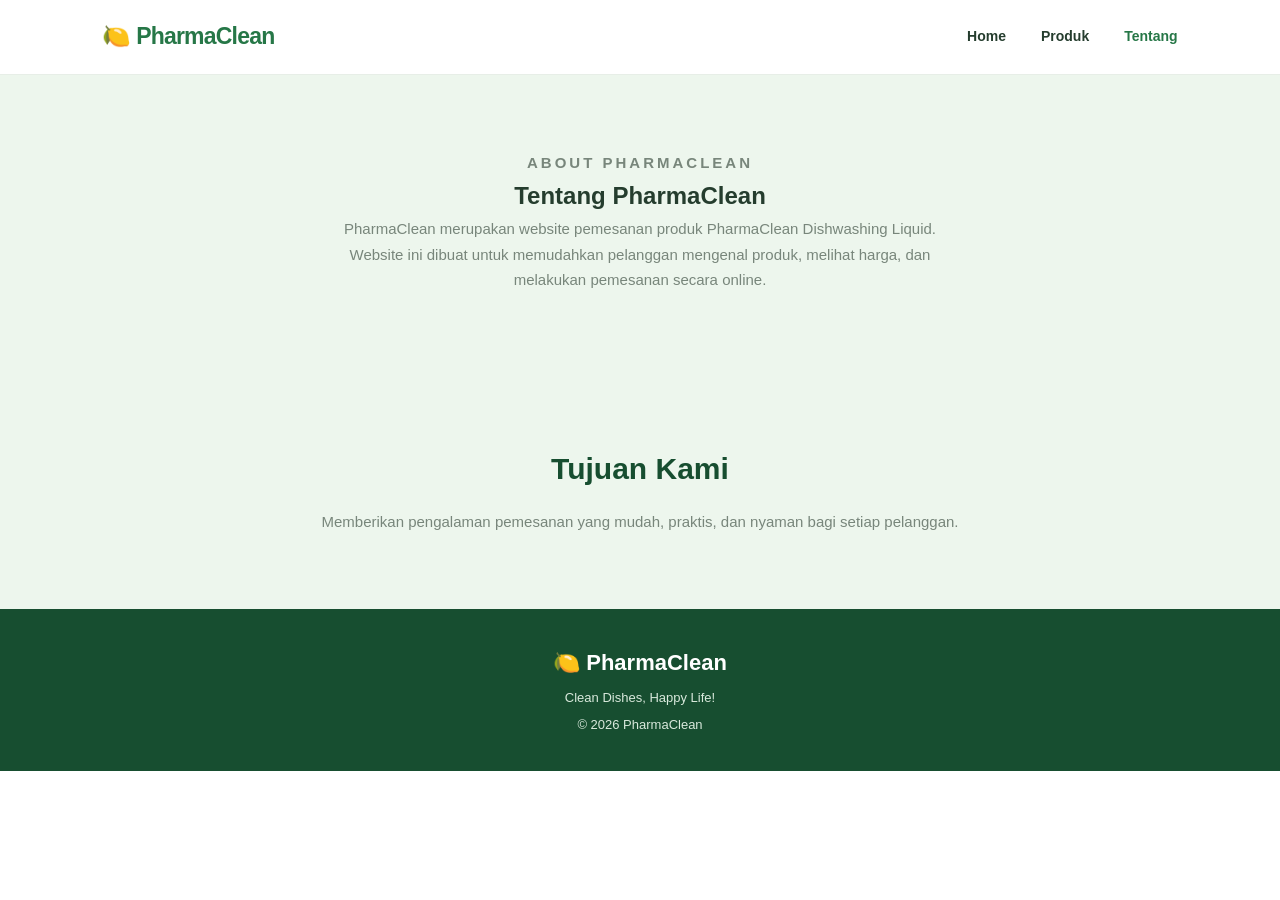
<file: tentang.html>
<!DOCTYPE html>
<html lang="id">

<head>
    <meta charset="UTF-8">

    <!-- Menyesuaikan tampilan dengan ukuran layar -->
    <meta name="viewport" content="width=device-width, initial-scale=1.0">

    <!-- Judul halaman -->
    <title>Tentang - PharmaClean</title>

    <!-- Menghubungkan file CSS -->
    <link rel="stylesheet" href="style.css">
</head>

<body>

    <!-- NAVBAR -->
    <header class="navbar">

        <div class="logo">
            🍋 PharmaClean
        </div>

        <nav>
            <a href="index.html">Home</a>
            <a href="produk.html">Produk</a>
            <a href="tentang.html" class="active">Tentang</a>
        </nav>

    </header>


    <!-- KONTEN HALAMAN TENTANG -->
    <main>

        <section class="tentang">

            <p class="subtitle">ABOUT PHARMACLEAN</p>

            <h1>Tentang PharmaClean</h1>

            <p>
                PharmaClean merupakan website pemesanan
                produk PharmaClean Dishwashing Liquid.
            </p>

            <p>
                Website ini dibuat untuk memudahkan pelanggan
                mengenal produk, melihat harga, dan melakukan
                pemesanan secara online.
            </p>

        </section>


        <!-- BAGIAN TUJUAN -->
        <section class="tentang">

            <h2>Tujuan Kami</h2>

            <p>
                Memberikan pengalaman pemesanan yang mudah,
                praktis, dan nyaman bagi setiap pelanggan.
            </p>

        </section>

    </main>


    <!-- FOOTER -->
    <footer>

        <h3>🍋 PharmaClean</h3>

        <p>Clean Dishes, Happy Life!</p>

        <p>&copy; 2026 PharmaClean</p>

    </footer>

</body>
</html>
</file>
<file: style.css>
/* =====================================================
   PHARMACLEAN
   Tema: Fresh Lemon
   Warna utama: Hijau, Putih, dan Kuning Lemon
===================================================== */


/* =====================================================
   1. RESET DAN PENGATURAN DASAR
===================================================== */

/* Menghilangkan jarak bawaan browser dan menyamakan
   perhitungan ukuran seluruh elemen. */
* {
    margin: 0;
    padding: 0;
    box-sizing: border-box;
}

/* Membuat perpindahan halaman terasa lebih halus. */
html {
    scroll-behavior: smooth;
}

/* Pengaturan dasar untuk seluruh halaman website. */
body {
    font-family: 'Segoe UI', Arial, sans-serif;
    background: #ffffff;
    color: #253d2e;
    line-height: 1.7;
}

/* Variabel warna agar mudah digunakan dan diubah. */
:root {
    --green: #267747;
    --dark-green: #174e30;
    --light-green: #edf6ed;
    --lemon: #e6ed9c;
    --text: #253d2e;
    --muted: #78867b;
    --border: #e7eee7;
    --white: #ffffff;
}


/* =====================================================
   2. NAVBAR / MENU NAVIGASI
===================================================== */

.navbar {
    width: 100%;
    min-height: 75px;
    padding: 15px 8%;

    display: flex;
    align-items: center;
    justify-content: space-between;

    background: var(--white);
    border-bottom: 1px solid var(--border);

    position: sticky;
    top: 0;
    z-index: 100;
}

/* Tulisan logo PharmaClean. */
.logo {
    font-size: 23px;
    font-weight: 800;
    color: var(--green);
    letter-spacing: -0.8px;
}

/* Mengatur posisi menu navigasi. */
.navbar nav {
    display: flex;
    align-items: center;
    gap: 35px;
}

/* Tampilan tulisan menu. */
.navbar nav a {
    color: var(--text);
    text-decoration: none;
    font-size: 14px;
    font-weight: 600;
    transition: 0.3s;
}

/* Efek ketika menu disentuh atau diarahkan kursor. */
.navbar nav a:hover {
    color: var(--green);
}

/* Menandai halaman yang sedang dibuka. */
.navbar nav a.active {
    color: var(--green);
    font-weight: 800;
}


/* =====================================================
   3. HERO SECTION / HALAMAN HOME
===================================================== */

.hero {
    min-height: 570px;
    padding: 75px 10%;

    display: flex;
    align-items: center;
    justify-content: space-between;
    gap: 60px;

    background: #f5f9f2;
}

/* Bagian tulisan pada hero. */
.hero-content {
    flex: 1;
    max-width: 520px;
}

/* Tulisan kecil di atas judul. */
.subtitle {
    color: var(--green);
    font-size: 12px;
    font-weight: 800;
    letter-spacing: 3px;
    margin-bottom: 18px;
}

/* Judul utama halaman Home. */
.hero-content h1 {
    color: var(--dark-green);
    font-size: clamp(38px, 5vw, 58px);
    line-height: 1.15;
    letter-spacing: -2px;
    margin-bottom: 22px;
}

/* Deskripsi pada hero. */
.hero-content p:not(.subtitle) {
    color: var(--muted);
    font-size: 16px;
    margin-bottom: 30px;
    max-width: 430px;
}

/* Bagian foto produk pada hero. */
.hero-image {
    flex: 1;
    display: flex;
    align-items: center;
    justify-content: center;
    min-width: 0;
}

/* Mengatur foto agar tidak terpotong. */
.hero-image img {
    display: block;
    width: 100%;
    max-width: 460px;
    max-height: 420px;
    object-fit: contain;
    border-radius: 12px;
}


/* =====================================================
   4. TOMBOL WEBSITE
===================================================== */

.btn {
    display: inline-flex;
    align-items: center;
    justify-content: center;

    padding: 14px 30px;

    background: var(--green);
    color: var(--white);

    border: none;
    border-radius: 8px;

    text-decoration: none;
    font-family: inherit;
    font-size: 14px;
    font-weight: 700;

    cursor: pointer;
    transition: 0.3s;
}

/* Efek hover pada tombol. */
.btn:hover {
    background: var(--dark-green);
    transform: translateY(-2px);
}


/* =====================================================
   5. HALAMAN PRODUK
===================================================== */

.produk {
    padding: 90px 8%;
    text-align: center;
}

.produk .subtitle {
    margin-bottom: 8px;
}

.produk h2 {
    font-size: 36px;
    color: var(--dark-green);
    margin-bottom: 45px;
    letter-spacing: -1px;
}

/* Kartu yang menampilkan produk. */
.product-card {
    width: 100%;
    max-width: 370px;
    margin: auto;
    padding: 25px;

    background: var(--white);
    border: 1px solid var(--border);
    border-radius: 16px;

    box-shadow: 0 12px 35px rgba(32, 77, 45, 0.07);
    transition: 0.3s;
}

/* Efek ketika kartu produk diarahkan kursor. */
.product-card:hover {
    transform: translateY(-5px);
    box-shadow: 0 16px 40px rgba(32, 77, 45, 0.12);
}

/* Foto produk. */
.product-card img {
    width: 100%;
    height: 260px;
    object-fit: contain;
    display: block;
}

/* Nama produk. */
.product-card h3 {
    font-size: 18px;
    color: var(--dark-green);
    margin: 18px 0 8px;
}

/* Harga produk. */
.price {
    color: var(--green);
    font-size: 25px;
    font-weight: 800;
    margin-bottom: 10px;
}

/* Deskripsi produk. */
.product-card p:not(.price) {
    color: var(--muted);
    font-size: 14px;
    margin-bottom: 22px;
}


/* =====================================================
   6. HALAMAN TENTANG
===================================================== */

.tentang {
    padding: 75px 10%;
    text-align: center;
    background: var(--light-green);
}

.tentang h2 {
    font-size: 30px;
    color: var(--dark-green);
    margin-bottom: 15px;
}

.tentang p {
    max-width: 650px;
    margin: auto;
    color: var(--muted);
    font-size: 15px;
}


/* =====================================================
   7. FOOTER / BAGIAN BAWAH WEBSITE
===================================================== */

footer {
    background: var(--dark-green);
    color: var(--white);
    text-align: center;
    padding: 35px 20px;
}

footer h3 {
    font-size: 22px;
    margin-bottom: 5px;
}

footer p {
    color: #d9e9dc;
    font-size: 13px;
    margin-top: 5px;
}


/* =====================================================
   8. HALAMAN PEMESANAN
===================================================== */

/* Latar belakang halaman pemesanan. */
.order-section {
    min-height: 100vh;
    padding: 65px 8%;
    background: #f5f9f2;
}

/* Judul halaman pemesanan. */
.order-heading {
    text-align: center;
    margin-bottom: 40px;
}

.order-heading h1 {
    color: var(--dark-green);
    font-size: 36px;
    margin-bottom: 8px;
}

.order-heading p:not(.subtitle) {
    color: var(--muted);
}

/* Membagi halaman menjadi bagian produk dan formulir. */
.order-container {
    max-width: 1000px;
    margin: auto;

    display: grid;
    grid-template-columns: 0.9fr 1.2fr;
    gap: 30px;

    align-items: start;
}

/* Kartu produk dan formulir pemesanan. */
.order-product,
.order-form {
    background: var(--white);
    padding: 30px;
    border-radius: 16px;
    border: 1px solid var(--border);
    box-shadow: 0 10px 30px rgba(32, 77, 45, 0.06);
}

/* Bagian informasi produk. */
.order-product {
    text-align: center;
}

.order-product img {
    width: 100%;
    height: 270px;
    object-fit: contain;
}

.order-product h2 {
    font-size: 19px;
    color: var(--dark-green);
    margin-top: 15px;
}

/* Judul formulir. */
.order-form h2 {
    color: var(--dark-green);
    font-size: 23px;
    margin-bottom: 20px;
}

/* Label setiap kolom formulir. */
.order-form label {
    display: block;
    color: var(--text);
    font-size: 14px;
    font-weight: 700;
    margin: 17px 0 7px;
}

/* Kolom input dan textarea. */
.order-form input,
.order-form textarea {
    display: block;
    width: 100%;
    padding: 13px 14px;

    background: #fbfdfb;
    border: 1px solid #dce7dc;
    border-radius: 8px;

    font-family: inherit;
    font-size: 14px;

    outline: none;
    transition: 0.3s;
}

/* Efek ketika kolom formulir dipilih. */
.order-form input:focus,
.order-form textarea:focus {
    border-color: var(--green);
    background: var(--white);
}

/* Mengizinkan tinggi textarea diubah pengguna. */
.order-form textarea {
    resize: vertical;
}

/* Kotak total harga pesanan. */
.total-box {
    margin: 25px 0;
    padding: 20px;
    background: var(--light-green);
    border-radius: 10px;
}

.total-box p {
    color: var(--muted);
    font-size: 14px;
}

.total-box h2 {
    color: var(--green);
    font-size: 27px;
    margin-top: 5px;
}

/* Tombol kirim pesanan memenuhi lebar formulir. */
.order-btn {
    width: 100%;
    font-family: inherit;
}

/* Link kembali ke halaman sebelumnya. */
.back-link {
    display: block;
    margin-top: 18px;
    text-align: center;
    text-decoration: none;
    color: var(--green);
    font-size: 14px;
    font-weight: 700;
}


/* =====================================================
   9. HALAMAN PEMBAYARAN - TAMPILAN UTAMA
===================================================== */

/* Latar belakang halaman pembayaran. */
.payment-page {
    background: #f5f9f2;
}

/* Bagian utama halaman pembayaran. */
.payment-main {
    width: 100%;
    max-width: 1200px;
    min-height: 100vh;
    margin: auto;
    padding: 55px 6% 75px;
}

/* Bagian judul halaman pembayaran. */
.payment-header {
    text-align: center;
    margin-bottom: 35px;
}

.payment-label {
    display: inline-block;
    padding: 7px 16px;
    margin-bottom: 12px;

    background: #f0f4c9;
    color: var(--dark-green);

    border-radius: 30px;
    font-size: 11px;
    font-weight: 800;
    letter-spacing: 1.5px;
}

.payment-header h1 {
    color: var(--dark-green);
    font-size: clamp(28px, 4vw, 38px);
    line-height: 1.25;
    margin-bottom: 10px;
}

.payment-header p {
    color: var(--muted);
    font-size: 14px;
}

/* =====================================================
   10. LANGKAH PEMBAYARAN
===================================================== */

.payment-steps {
    max-width: 570px;
    margin: 0 auto 40px;

    display: flex;
    align-items: center;
    justify-content: center;
    gap: 12px;
}

/* Setiap langkah pembayaran. */
.step {
    display: flex;
    align-items: center;
    gap: 8px;

    color: var(--muted);
    font-size: 12px;
    font-weight: 700;
    white-space: nowrap;
}

/* Lingkaran nomor langkah. */
.step span {
    width: 30px;
    height: 30px;

    display: flex;
    align-items: center;
    justify-content: center;

    background: #e7ece7;
    color: var(--muted);

    border-radius: 50%;
    font-size: 12px;
}

/* Langkah yang sedang aktif. */
.step.active {
    color: var(--green);
}

.step.active span {
    background: var(--green);
    color: var(--white);
}

/* Garis pemisah antarlangkah. */
.step-line {
    width: 55px;
    height: 2px;
    background: #dce6dc;
}


/* =====================================================
   11. SUSUNAN KONTEN PEMBAYARAN
===================================================== */

/* Membuat dua kolom: informasi dan ringkasan. */
.payment-layout {
    display: grid;
    grid-template-columns: 1.35fr 0.85fr;
    gap: 25px;
    align-items: start;
}

/* Kolom kiri dan kanan. */
.payment-left,
.payment-right {
    min-width: 0;
}

/* Mengatur jarak antar kartu di kolom kiri. */
.payment-left {
    display: flex;
    flex-direction: column;
    gap: 22px;
}

/* Kartu informasi pembayaran. */
.payment-box {
    background: var(--white);
    border: 1px solid var(--border);
    border-radius: 16px;
    padding: 27px;

    box-shadow: 0 10px 30px rgba(32, 77, 45, 0.05);
}

/* Bagian judul setiap kartu. */
.payment-box-heading {
    display: flex;
    align-items: center;
    gap: 12px;
    margin-bottom: 22px;
}

.payment-box-heading h2 {
    color: var(--dark-green);
    font-size: 19px;
}

/* Ikon kecil pada judul kartu. */
.order-icon {
    width: 42px;
    height: 42px;

    display: flex;
    align-items: center;
    justify-content: center;

    background: var(--light-green);
    border-radius: 12px;
    font-size: 20px;
}

/* Tulisan kecil penjelas informasi. */
.small-label {
    color: var(--muted);
    font-size: 12px;
    font-weight: 600;
}


/* =====================================================
   12. INFORMASI PRODUK PADA PEMBAYARAN
===================================================== */

.payment-product {
    display: flex;
    align-items: center;
    gap: 18px;

    padding: 17px;
    background: #f8fbf7;
    border: 1px solid var(--border);
    border-radius: 12px;
}

.payment-product-info {
    min-width: 0;
}

.payment-product-info h3 {
    color: var(--dark-green);
    font-size: 16px;
    margin-bottom: 5px;
}

.payment-product-info p {
    color: var(--muted);
    font-size: 13px;
}


/* =====================================================
   13. RINCIAN DATA PEMESAN
===================================================== */

.payment-details {
    display: flex;
    flex-direction: column;
    gap: 0;
}

/* Setiap baris informasi pemesan. */
.detail-item {
    display: flex;
    justify-content: space-between;
    align-items: flex-start;
    gap: 20px;

    padding: 14px 0;
    border-bottom: 1px solid var(--border);
}

.detail-item:last-child {
    border-bottom: none;
}

/* Nama keterangan dan isi data. */
.detail-item span {
    color: var(--muted);
    font-size: 13px;
}

.detail-item strong {
    color: var(--text);
    font-size: 13px;
    text-align: right;
    overflow-wrap: anywhere;
}

/* Baris alamat dibuat bertumpuk. */
.address-item {
    display: block;
}

.address-item strong {
    display: block;
    text-align: left;
    margin-top: 6px;
}


/* =====================================================
   14. INFORMASI REKENING / METODE PEMBAYARAN
===================================================== */

.payment-description {
    color: var(--muted);
    font-size: 13px;
    margin-bottom: 18px;
}

/* Kartu informasi rekening. */
.bank-card {
    padding: 22px;
    background: linear-gradient(135deg, #1d6139, #2d8a50);
    color: var(--white);
    border-radius: 14px;
    overflow: hidden;
}

/* Bagian atas kartu rekening. */
.bank-card-top {
    display: flex;
    justify-content: space-between;
    align-items: center;
    gap: 10px;
    margin-bottom: 25px;
}

.bank-card-top p {
    font-size: 12px;
    color: #e1f0e4;
}

/* Bagian isi kartu rekening. */
.bank-card-content {
    margin-bottom: 25px;
}

.bank-card-content p {
    color: #e1f0e4;
    font-size: 11px;
    margin-bottom: 5px;
}

.bank-card-content h3 {
    font-size: 21px;
    letter-spacing: 1px;
    overflow-wrap: anywhere;
}

/* Bagian bawah kartu rekening. */
.bank-card-bottom {
    display: flex;
    justify-content: space-between;
    align-items: flex-end;
    gap: 15px;
}

.bank-card-bottom p {
    color: #e1f0e4;
    font-size: 11px;
}

.bank-card-bottom strong {
    display: block;
    font-size: 13px;
    margin-top: 4px;
}

/* Catatan pembayaran berwarna kuning lembut. */
.payment-note {
    margin-top: 18px;
    padding: 15px;

    background: #fff9e8;
    border: 1px solid #f3e9c8;
    border-radius: 10px;

    color: #806a31;
    font-size: 12px;
}


/* =====================================================
   15. RINGKASAN TOTAL PEMBAYARAN
===================================================== */

/* Kartu ringkasan di kolom kanan. */
.checkout-card {
    position: sticky;
    top: 100px;

    background: var(--white);
    border: 1px solid var(--border);
    border-radius: 16px;
    padding: 27px;

    box-shadow: 0 10px 30px rgba(32, 77, 45, 0.07);
}

.checkout-card h2 {
    color: var(--dark-green);
    font-size: 20px;
    margin-bottom: 22px;
}

/* Bagian harga utama. */
.checkout-price {
    padding: 18px;
    background: var(--light-green);
    border-radius: 12px;
    margin-bottom: 20px;
}

.checkout-price p {
    color: var(--muted);
    font-size: 12px;
}

.checkout-price h3 {
    color: var(--green);
    font-size: 28px;
    margin-top: 5px;
}

/* Garis pemisah ringkasan. */
.checkout-divider {
    height: 1px;
    background: var(--border);
    margin: 18px 0;
}

/* Baris rincian harga. */
.checkout-row {
    display: flex;
    justify-content: space-between;
    gap: 15px;
    margin: 13px 0;
}

.checkout-row span {
    color: var(--muted);
    font-size: 13px;
}

.checkout-row strong {
    color: var(--text);
    font-size: 13px;
    text-align: right;
    overflow-wrap: anywhere;
}

/* Bagian total akhir. */
.checkout-total {
    display: flex;
    justify-content: space-between;
    align-items: center;
    gap: 15px;
    margin-top: 18px;
}

.checkout-total span {
    color: var(--dark-green);
    font-size: 14px;
    font-weight: 800;
}

.checkout-total strong {
    color: var(--green);
    font-size: 22px;
    text-align: right;
}

/* Tombol menuju WhatsApp. */
.payment-whatsapp {
    display: flex;
    align-items: center;
    justify-content: center;

    width: 100%;
    margin-top: 24px;
    padding: 14px 18px;

    background: var(--green);
    color: var(--white);

    border-radius: 9px;
    text-decoration: none;
    text-align: center;

    font-size: 13px;
    font-weight: 800;
    transition: 0.3s;
}

.payment-whatsapp:hover {
    background: var(--dark-green);
    transform: translateY(-2px);
}

/* Tulisan kecil di bawah tombol. */
.checkout-caption {
    color: var(--muted);
    font-size: 11px;
    text-align: center;
    margin-top: 13px;
}

/* Kartu catatan keamanan. */
.secure-card {
    display: flex;
    align-items: flex-start;
    gap: 12px;

    margin-top: 18px;
    padding: 17px;

    background: #f0f7ef;
    border: 1px solid #e1eee0;
    border-radius: 12px;
}

.secure-card p {
    color: var(--muted);
    font-size: 12px;
}

.secure-card strong {
    display: block;
    color: var(--dark-green);
    margin-bottom: 3px;
}


/* =====================================================
   16. RESPONSIVE TABLET
   Bagian ini aktif pada layar maksimal 900px.
===================================================== */

@media screen and (max-width: 900px) {

    /* Mengubah dua kolom pembayaran menjadi satu kolom. */
    .payment-layout {
        grid-template-columns: 1fr;
    }

    /* Ringkasan tidak lagi menempel saat halaman digulir. */
    .checkout-card {
        position: static;
    }

}


/* =====================================================
   17. RESPONSIVE TABLET DAN HP
   Bagian ini aktif pada layar maksimal 768px.
===================================================== */

@media screen and (max-width: 768px) {

    /* Navbar lebih rapat pada tablet dan HP. */
    .navbar {
        min-height: 65px;
        padding: 12px 5%;
    }

    .logo {
        font-size: 20px;
    }

    .navbar nav {
        gap: 16px;
    }

    .navbar nav a {
        font-size: 12px;
    }

    /* Hero berubah menjadi susunan vertikal. */
    .hero {
        min-height: auto;
        padding: 55px 7% 45px;
        flex-direction: column;
        text-align: center;
        gap: 35px;
    }

    .hero-content {
        max-width: 100%;
    }

    .hero-content h1 {
        font-size: 39px;
    }

    .hero-content p:not(.subtitle) {
        margin-left: auto;
        margin-right: auto;
    }

    .hero-image img {
        max-width: 400px;
        max-height: 320px;
    }

    /* Mengatur halaman produk. */
    .produk {
        padding: 65px 6%;
    }

    .produk h2 {
        font-size: 30px;
        margin-bottom: 30px;
    }

    .product-card {
        max-width: 390px;
    }

    /* Mengatur halaman tentang. */
    .tentang {
        padding: 55px 7%;
    }

    /* Mengatur halaman pemesanan. */
    .order-section {
        padding: 45px 5%;
    }

    .order-heading h1 {
        font-size: 29px;
    }

    .order-container {
        grid-template-columns: 1fr;
        gap: 22px;
    }

    .order-product,
    .order-form {
        padding: 23px;
    }

    .order-product img {
        height: 240px;
    }

    /* Mengatur halaman pembayaran. */
    .payment-main {
        padding: 40px 5% 55px;
    }

    .payment-box,
    .checkout-card {
        padding: 23px;
    }

    .payment-header h1 {
        font-size: 30px;
    }

}


/* =====================================================
   18. RESPONSIVE HP
   Bagian ini aktif pada layar maksimal 520px.
===================================================== */

@media screen and (max-width: 520px) {

    /* Navbar dapat menyesuaikan lebar layar HP. */
    .navbar {
        padding: 12px 4%;
    }

    .navbar nav {
        gap: 13px;
    }

    .navbar nav a {
        font-size: 11px;
    }

    .logo {
        font-size: 18px;
    }

    /* Hero pada HP. */
    .hero {
        padding: 45px 6%;
        gap: 28px;
    }

    .hero-content h1 {
        font-size: 34px;
        letter-spacing: -1px;
    }

    .hero-content p:not(.subtitle) {
        font-size: 14px;
    }

    .hero-image img {
        max-height: 270px;
    }

    /* Produk pada HP. */
    .produk h2 {
        font-size: 27px;
    }

    .product-card {
        padding: 20px;
    }

    .product-card img {
        height: 220px;
    }

    /* Tentang pada HP. */
    .tentang h2 {
        font-size: 25px;
    }

    .tentang p {
        font-size: 14px;
    }

    /* Pemesanan pada HP. */
    .order-heading h1 {
        font-size: 27px;
    }

    .order-product,
    .order-form {
        padding: 20px;
    }

    .order-form h2 {
        font-size: 20px;
    }

    /* Pembayaran pada HP. */
    .payment-main {
        padding: 32px 5% 45px;
    }

    .payment-header {
        margin-bottom: 25px;
    }

    .payment-header h1 {
        font-size: 27px;
    }

    .payment-header p {
        font-size: 13px;
    }

    .payment-steps {
        gap: 7px;
        margin-bottom: 28px;
    }

    .step {
        gap: 5px;
        font-size: 10px;
    }

    .step span {
        width: 26px;
        height: 26px;
        font-size: 11px;
    }

    .step-line {
        width: 25px;
    }

    .payment-box,
    .checkout-card {
        padding: 19px;
        border-radius: 13px;
    }

    .payment-box-heading h2 {
        font-size: 17px;
    }

    .payment-product {
        padding: 13px;
    }

    .detail-item {
        gap: 12px;
    }

    .detail-item span,
    .detail-item strong {
        font-size: 12px;
    }

    .bank-card {
        padding: 18px;
    }

    .bank-card-content h3 {
        font-size: 18px;
    }

    .checkout-price h3 {
        font-size: 25px;
    }

    .checkout-total strong {
        font-size: 19px;
    }

}


/* =====================================================
   19. RESPONSIVE HP KECIL
   Bagian ini aktif pada layar maksimal 380px.
===================================================== */

@media screen and (max-width: 380px) {

    /* Navbar pada HP berukuran kecil. */
    .navbar {
        flex-direction: column;
        gap: 8px;
        padding: 12px 4%;
    }

    .navbar nav {
        gap: 18px;
    }

    .navbar nav a {
        font-size: 11px;
    }

    .hero-content h1 {
        font-size: 30px;
    }

    .hero {
        padding: 38px 6%;
    }

    .hero-image img {
        max-height: 230px;
    }

    .order-heading h1 {
        font-size: 24px;
    }

    /* Langkah pembayaran dibuat lebih ringkas. */
    .payment-steps {
        gap: 5px;
    }

    .step {
        font-size: 9px;
    }

    .step span {
        width: 23px;
        height: 23px;
        font-size: 10px;
    }

    .step-line {
        width: 16px;
    }

    .payment-box,
    .checkout-card {
        padding: 16px;
    }

    .bank-card-bottom {
        flex-direction: column;
        align-items: flex-start;
    }

    /* =========================================
   GALERI GAMBAR PRODUK PHARMACLEAN
========================================= */

.product-gallery {
    width: 90%;
    max-width: 1150px;
    margin: 70px auto;
}

.gallery-heading {
    text-align: center;
    margin-bottom: 30px;
}

.gallery-heading span {
    color: #719b36;
    font-size: 13px;
    font-weight: bold;
    letter-spacing: 2px;
}

.gallery-heading h2 {
    color: #174e30;
    font-size: 30px;
    margin: 10px 0;
}

.gallery-heading p {
    color: #78867b;
    font-size: 14px;
}

.gallery-container {
    display: grid;
    grid-template-columns: repeat(3, 1fr);
    gap: 22px;
}

.gallery-item {
    overflow: hidden;
    border-radius: 18px;
    background: #edf6ed;
    box-shadow: 0 5px 18px rgba(0, 0, 0, 0.08);
}

.gallery-item img {
    display: block;
    width: 100%;
    height: 350px;
    object-fit: cover;
    transition: transform 0.4s ease;
}

.gallery-item:hover img {
    transform: scale(1.04);
}

/* Tampilan tablet dan HP */
@media screen and (max-width: 768px) {
    .gallery-container {
        grid-template-columns: repeat(2, 1fr);
    }

    .gallery-item img {
        height: 280px;
    }
}

@media screen and (max-width: 480px) {
    .gallery-container {
        grid-template-columns: 1fr;
    }

    .gallery-item img {
        height: auto;
        max-height: 450px;
        object-fit: contain;
    }

    .gallery-heading h2 {
        font-size: 23px;
    }
}


/* =========================================
   GALERI FOTO PRODUK PHARMACLEAN
========================================= */

.product-gallery {
    width: 90%;
    max-width: 1100px;
    margin: 70px auto 30px;
}

.gallery-heading {
    text-align: center;
    margin-bottom: 30px;
}

.gallery-heading h2 {
    color: #174e30;
    margin: 12px 0;
}

.gallery-heading p {
    color: #78867b;
}

.gallery-container {
    display: grid;
    grid-template-columns: repeat(2, 1fr);
    gap: 25px;
}

.gallery-item {
    overflow: hidden;
    border-radius: 18px;
    background: white;
    box-shadow: 0 5px 20px rgba(0, 0, 0, 0.08);
}

.gallery-item img {
    width: 100%;
    height: 350px;
    display: block;
    object-fit: cover;
}

.gallery-caption {
    padding: 18px;
    text-align: center;
}

.gallery-caption h3 {
    color: #267747;
    margin-bottom: 8px;
}

.gallery-caption p {
    color: #78867b;
    font-size: 14px;
}

/* Tampilan untuk HP */
@media screen and (max-width: 600px) {

    .gallery-container {
        grid-template-columns: 1fr;
    }

    .gallery-item img {
        height: auto;
        max-height: 450px;
        object-fit: contain;
    }

    .product-gallery {
        width: 92%;
        margin-top: 45px;
    }

}


}
</file>
